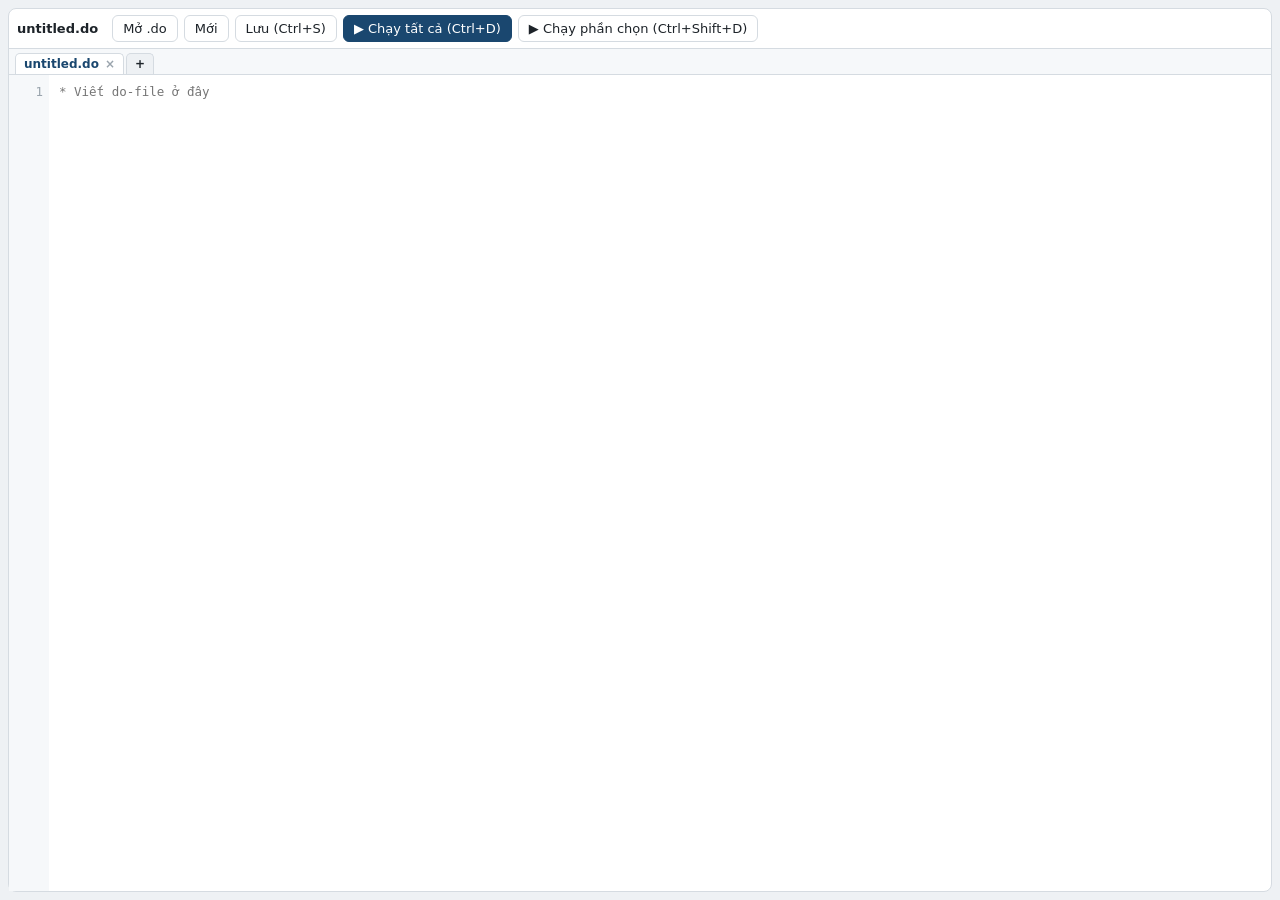
<file: editor.html>
<!DOCTYPE html>
<html lang="vi">
<head>
<meta charset="utf-8">
<title>Do-file Editor — Stata Web</title>
<link rel="stylesheet" href="style.css?v=20261128181934">
<style>
  body { height: 100vh; }
  .center { margin: 8px; flex: 1; }
</style>
</head>
<body>
<section class="center">
  <div class="edtools">
    <span id="edName">untitled.do</span>
    <label class="btn">Mở .do<input type="file" id="doOpen" accept=".do,.txt" hidden></label>
    <button id="edNew">Mới</button>
    <button id="edSave">Lưu (Ctrl+S)</button>
    <button id="edRunAll" class="primary">▶ Chạy tất cả (Ctrl+D)</button>
    <button id="edRunSel">▶ Chạy phần chọn (Ctrl+Shift+D)</button>
    <span id="status" class="muted"></span>
  </div>
  <div class="dtabs" id="dtabs"></div>
  <div class="edwrap"><pre id="lineno"></pre><div class="edstack"><pre id="hl"></pre><textarea id="editor" spellcheck="false" placeholder="* Viết do-file ở đây"></textarea></div></div>
</section>
<script src="edit.js?v=20261128181934"></script>
<script>
const ch = new BroadcastChannel('stata-web');
const $ = (s) => document.querySelector(s);
const ed = $('#editor');
const sync = () => ch.postMessage({ type: 'sync', text: D.text(), name: D.name() });
const D = window.DoEditor({ textarea: ed, overlay: $('#hl'), lineno: $('#lineno'), tabbar: $('#dtabs'), nameEl: $('#edName'),
  onChange: () => { clearTimeout(window._t); window._t = setTimeout(sync, 400); } });
$('#dtabs').addEventListener('click', () => setTimeout(() => { document.title = D.name() + ' — Do-file Editor'; sync(); }, 0));
function runAll() { ch.postMessage({ type: 'run', code: D.text(), label: 'do ' + D.name() }); }
function runSel() {
  let s = ed.value.substring(ed.selectionStart, ed.selectionEnd);
  if (!s.trim()) { const v = ed.value, p = ed.selectionStart; const a = v.lastIndexOf('\n', p - 1) + 1, b = v.indexOf('\n', p); s = v.substring(a, b < 0 ? v.length : b); }
  ch.postMessage({ type: 'run', code: s, label: s.split('\n')[0].slice(0, 80) });
}
function save() { ch.postMessage({ type: 'save', text: D.text(), name: D.name() }); }
ed.addEventListener('keydown', (e) => {
  if ((e.ctrlKey || e.metaKey) && (e.key === 'd' || e.key === 'D')) { e.preventDefault(); e.shiftKey ? runSel() : runAll(); }
  if ((e.ctrlKey || e.metaKey) && e.key === 's') { e.preventDefault(); save(); }
});
$('#edRunAll').onclick = runAll;
$('#edRunSel').onclick = runSel;
$('#edSave').onclick = save;
$('#edNew').onclick = () => { D.open('untitled' + (D.docs.length + 1) + '.do', ''); sync(); };
$('#doOpen').onchange = async (e) => { const f = e.target.files[0]; if (!f) return; D.open(f.name, await f.text()); sync(); e.target.value = ''; };
ch.onmessage = (ev) => {
  const m = ev.data;
  if (m.type === 'load') { if (m.name !== D.name() || m.text !== D.text()) D.open(m.name, m.text); document.title = m.name + ' — Do-file Editor'; }
  else if (m.type === 'status') $('#status').textContent = m.text;
};
ch.postMessage({ type: 'hello' });
</script>
</body>
</html>
</file>
<file: style.css>
:root {
  --bg: #eef1f4; --panel: #ffffff; --line: #d5dbe1; --ink: #1d2329; --muted: #6b7680;
  --accent: #1a476f; --res: #0b3d91; --err: #c0262d; --cmd: #2f2f2f; --txt: #1d2329;
  font-family: "Segoe UI", system-ui, -apple-system, Roboto, "Helvetica Neue", Arial, sans-serif;
}
* { box-sizing: border-box; }
body { margin: 0; background: var(--bg); color: var(--ink); height: 100vh; display: flex; flex-direction: column; font-size: 13px; }
button, .btn, select { font: inherit; border: 1px solid var(--line); background: #fff; border-radius: 6px; padding: 5px 10px; cursor: pointer; color: var(--ink); }
button:hover, .btn:hover { background: #f1f5f9; }
button.primary { background: var(--accent); color: #fff; border-color: var(--accent); }
button.danger { color: var(--err); }
.topbar { display: flex; align-items: center; justify-content: space-between; padding: 8px 14px; background: #fff; border-bottom: 1px solid var(--line); gap: 12px; flex-wrap: wrap; }
.brand { font-weight: 650; font-size: 15px; display: flex; align-items: center; gap: 8px; }
.brand .sub { font-weight: 400; color: var(--muted); font-size: 12px; }
.logo { background: var(--accent); color: #fff; width: 26px; height: 26px; border-radius: 6px; display: inline-grid; place-items: center; font-weight: 700; }
.tools { display: flex; gap: 8px; align-items: center; flex-wrap: wrap; }
.help { color: var(--accent); }
.layout { flex: 1; display: grid; grid-template-columns: 230px 1fr 280px; gap: 8px; padding: 8px; min-height: 0; }
.left, .right { display: flex; flex-direction: column; gap: 8px; min-height: 0; }
.panel { background: var(--panel); border: 1px solid var(--line); border-radius: 8px; padding: 8px; overflow: auto; min-height: 90px; }
.panel.grow { flex: 1; }
.panel h3 { margin: 0 0 6px; font-size: 12px; text-transform: uppercase; letter-spacing: .04em; color: var(--muted); }
.muted { color: var(--muted); font-weight: 400; text-transform: none; letter-spacing: 0; }
#review { margin: 0; padding-left: 26px; font-family: Consolas, Menlo, monospace; font-size: 12px; }
#review li { padding: 2px 0; cursor: pointer; white-space: nowrap; overflow: hidden; text-overflow: ellipsis; }
#review li:hover { color: var(--accent); }
#files { list-style: none; margin: 0; padding: 0; font-size: 12px; }
#files li { display: flex; align-items: center; gap: 4px; padding: 3px 2px; border-bottom: 1px dotted #eef1f4; }
#files li .fn { flex: 1; cursor: pointer; overflow: hidden; text-overflow: ellipsis; white-space: nowrap; }
#files li .fn:hover { color: var(--accent); }
#files li button { padding: 0 5px; font-size: 11px; }
.center { display: flex; flex-direction: column; min-width: 0; min-height: 0; background: var(--panel); border: 1px solid var(--line); border-radius: 8px; }
.tabs { display: flex; gap: 2px; border-bottom: 1px solid var(--line); padding: 6px 6px 0; }
.tabs button { border-bottom: none; border-radius: 6px 6px 0 0; background: #f5f7f9; }
.tabs button.active { background: #fff; color: var(--accent); font-weight: 600; position: relative; top: 1px; }
.tab { display: none; flex: 1; min-height: 0; flex-direction: column; }
.tab.active { display: flex; }
#results { flex: 1; margin: 0; padding: 10px 12px; overflow: auto; font-family: "Cascadia Mono", Consolas, "DejaVu Sans Mono", Menlo, monospace; font-size: 12.5px; line-height: 1.32; white-space: pre; background: #fff; }
#results .txt { color: var(--txt); }
#results .res { color: var(--res); }
#results .err { color: var(--err); }
#results .cmd { color: var(--cmd); font-weight: 600; }
#results .ginfo { color: var(--muted); font-style: italic; }
.cmdbar { display: flex; align-items: center; gap: 8px; border-top: 1px solid var(--line); padding: 6px 10px; }
.cmdbar .prompt { font-family: monospace; font-weight: 700; }
#cmd { flex: 1; font-family: Consolas, Menlo, monospace; font-size: 13px; border: 1px solid var(--line); border-radius: 6px; padding: 6px 8px; }
#status { min-width: 160px; text-align: right; font-size: 12px; }
.edtools { display: flex; gap: 6px; align-items: center; padding: 6px 8px; border-bottom: 1px solid var(--line); flex-wrap: wrap; }
#edName { font-weight: 600; margin-right: 8px; }
.edwrap { flex: 1; display: flex; min-height: 0; overflow: auto; }
#lineno { margin: 0; padding: 8px 6px; text-align: right; color: #9aa4ad; background: #f6f8fa; font-family: Consolas, Menlo, monospace; font-size: 12.5px; line-height: 1.45; user-select: none; min-width: 40px; }
#editor { flex: 1; border: none; outline: none; resize: none; padding: 8px 10px; font-family: Consolas, Menlo, monospace; font-size: 12.5px; line-height: 1.45; white-space: pre; overflow: auto; tab-size: 4; }
.tablewrap { flex: 1; overflow: auto; }
#dtable { border-collapse: collapse; font-family: Consolas, monospace; font-size: 12px; }
#dtable th, #dtable td { border: 1px solid #e3e8ec; padding: 2px 8px; text-align: right; white-space: nowrap; }
#dtable th { position: sticky; top: 0; background: #f5f7f9; }
#dtable td.num { color: #111; }
#dtable td.str { text-align: left; color: #c62828; }
#dtable td.lab { color: #1565c0; }
.gwrap { flex: 1; overflow: auto; display: grid; place-items: center; background: #f7f9fb; }
#gImg { max-width: 98%; max-height: 98%; box-shadow: 0 1px 6px rgba(0,0,0,.12); }
.gtabs { display: flex; gap: 2px; padding: 4px 6px 0; border-bottom: 1px solid var(--line); overflow-x: auto; flex-shrink: 0; }
.gtabs:empty { display: none; }
.gtabs .gt { display: flex; align-items: center; gap: 4px; padding: 3px 4px 3px 10px; font-size: 12px; border: 1px solid var(--line); border-bottom: none; border-radius: 6px 6px 0 0; background: #f5f7f9; cursor: pointer; white-space: nowrap; }
.gtabs .gt.active { background: #fff; color: var(--accent); font-weight: 600; position: relative; top: 1px; }
.gtabs .gt .x { border: none; background: none; padding: 0 4px; font-size: 13px; line-height: 1; color: var(--muted); cursor: pointer; }
.gtabs .gt .x:hover { color: var(--err); }
.gwrap.grid { display: grid; grid-template-columns: repeat(auto-fill, minmax(340px, 1fr)); gap: 12px; padding: 12px; place-items: start stretch; align-content: start; }
.gwrap.grid figure { margin: 0; background: #fff; box-shadow: 0 1px 6px rgba(0,0,0,.12); border: 2px solid transparent; border-radius: 4px; cursor: pointer; }
.gwrap.grid figure.active { border-color: var(--accent); }
.gwrap.grid figure img { width: 100%; display: block; }
.gwrap.grid figcaption { font-size: 12px; padding: 3px 8px; color: var(--muted); border-top: 1px solid var(--line); }
#gGrid.on { background: var(--accent); color: #fff; }
#vars { width: 100%; border-collapse: collapse; font-size: 12px; margin-top: 6px; }
#vars th { text-align: left; color: var(--muted); font-weight: 500; border-bottom: 1px solid var(--line); }
#vars td { padding: 2px 4px; border-bottom: 1px dotted #eef1f4; cursor: pointer; }
#vars td:first-child { font-family: Consolas, monospace; }
#vars tr.sel td { background: #e8f0f8; }
#varFilter { width: 100%; padding: 4px 6px; border: 1px solid var(--line); border-radius: 6px; }
#props { font-size: 12px; line-height: 1.6; }
dialog { border: 1px solid var(--line); border-radius: 10px; max-width: 640px; }
dialog li { margin: 6px 0; line-height: 1.45; }
.drop { position: fixed; inset: 0; background: rgba(26,71,111,.85); color: #fff; font-size: 22px; display: none; place-items: center; z-index: 9; }
.drop.on { display: grid; }
@media (max-width: 1000px) { .layout { grid-template-columns: 1fr; } .left, .right { display: none; } }

.menubar { display: flex; gap: 2px; background: #f6f7f9; border-bottom: 1px solid var(--line); padding: 2px 8px; font-size: 12.5px; }
.menubar .mi { position: relative; padding: 3px 10px; cursor: default; border-radius: 4px; }
.menubar .mi:hover { background: #e4e9ee; }
.menubar .dd { display: none; position: absolute; top: 100%; left: 0; background: #fff; border: 1px solid var(--line); border-radius: 6px; box-shadow: 0 4px 14px rgba(0,0,0,.12); min-width: 240px; z-index: 20; padding: 4px 0; }
.menubar .mi:hover .dd { display: block; }
.menubar .dd div { padding: 5px 14px; cursor: pointer; white-space: nowrap; }
.menubar .dd div:hover { background: #e8f0f8; }
.menubar .dd hr { border: none; border-top: 1px solid #eef1f4; margin: 3px 0; }
.dtabs { display: flex; gap: 2px; padding: 4px 6px 0; background: #f6f8fa; border-bottom: 1px solid var(--line); overflow-x: auto; }
.dtab { padding: 3px 8px; border: 1px solid var(--line); border-bottom: none; border-radius: 5px 5px 0 0; background: #eef1f4; cursor: pointer; font-size: 12px; white-space: nowrap; }
.dtab.on { background: #fff; font-weight: 600; color: var(--accent); }
.dtab i { font-style: normal; margin-left: 6px; color: #9aa4ad; }
.dtab i:hover { color: var(--err); }
.dtab.plus { font-weight: 700; }
.edstack { position: relative; flex: 1; min-width: 0; }
.edstack pre#hl, .edstack textarea { position: absolute; inset: 0; margin: 0; padding: 8px 10px; font-family: Consolas, Menlo, monospace; font-size: 12.5px; line-height: 1.45; white-space: pre; overflow: auto; tab-size: 4; border: none; }
.edstack pre#hl { color: #1d2329; pointer-events: none; }
.edstack textarea { color: transparent; background: transparent; caret-color: #111; resize: none; outline: none; }
.edstack textarea::selection { background: rgba(26,133,255,.25); }
.hc { color: #2e7d32; font-style: italic; } .hs { color: #a0522d; } .hk { color: #1a4fa0; font-weight: 600; } .hm { color: #00838f; }
.edwrap { position: relative; }
#editor { flex: none; }
.chk { margin-left: 12px; display: inline-flex; gap: 4px; align-items: center; }
#dtable td[contenteditable="true"] { background: #fffef3; outline: none; }
#dtable td[contenteditable="true"]:focus { box-shadow: inset 0 0 0 2px var(--accent); }
#cmdDlg { min-width: 460px; } #cdBody label { display: block; margin: 8px 0 3px; font-weight: 600; font-size: 12px; }
#cdBody select, #cdBody input[type=text] { width: 100%; padding: 4px; border: 1px solid var(--line); border-radius: 5px; font: inherit; }
#cdBody select[multiple] { height: 120px; }
.cdPreview { margin: 10px 0; background: #f6f8fa; padding: 6px 8px; border-radius: 5px; font-family: Consolas, monospace; font-size: 12px; min-height: 22px; }
.cdBtns { display: flex; gap: 8px; justify-content: flex-end; }

.disclaimer { flex: none; padding: 4px 12px; font-size: 11.5px; line-height: 1.35; color: #8a4b00; background: #fff6e5; border-top: 1px solid #f0d9a8; }
</file>
